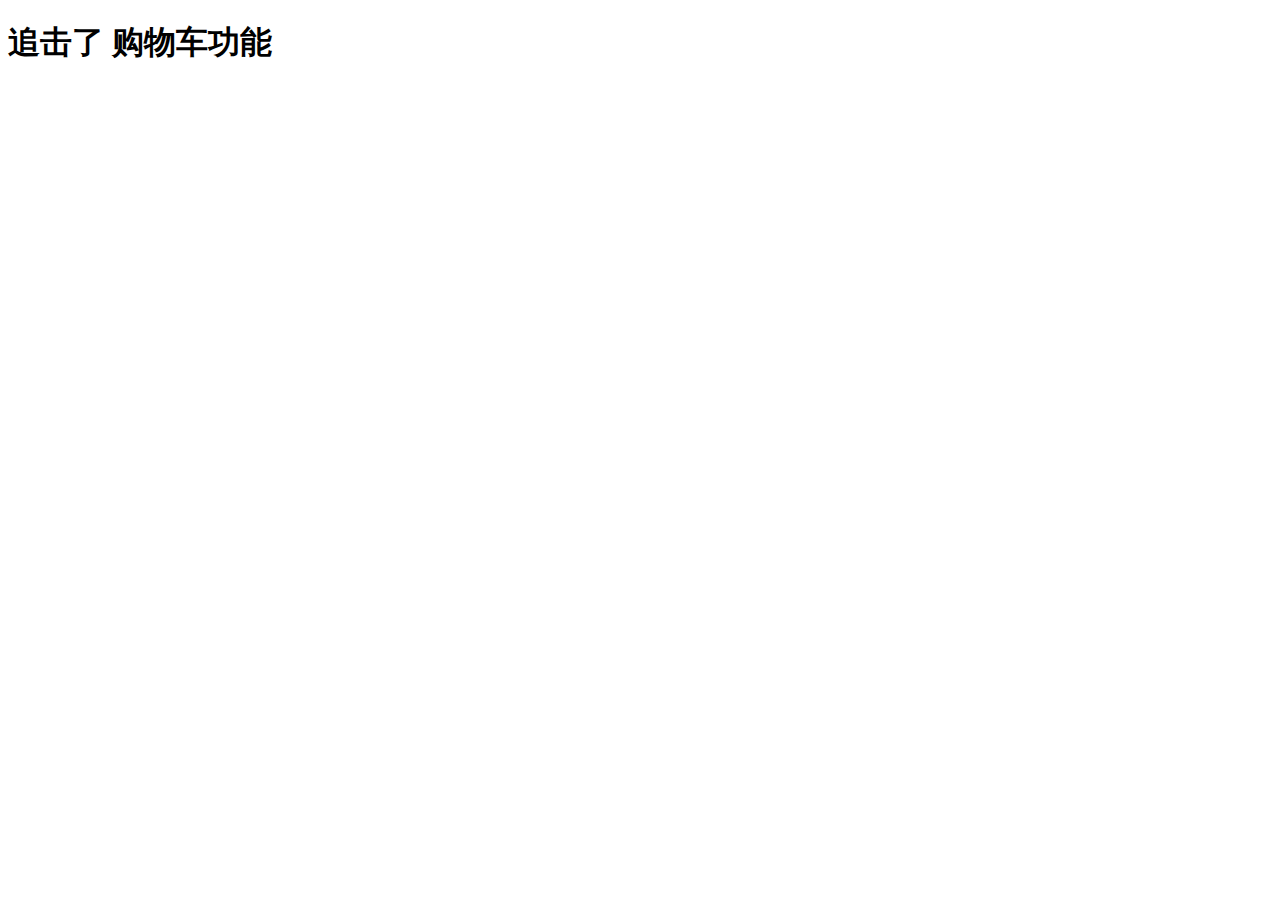
<file: pages/cart.html>
<!DOCTYPE html>
<html lang="en">
<head>
    <meta charset="UTF-8">
    <meta name="viewport" content="width=device-width, initial-scale=1.0">
    <title>Document</title>
</head>
<body>

    <h1> 追击了 购物车功能 </h1>
    
</body>
</html>
</file>
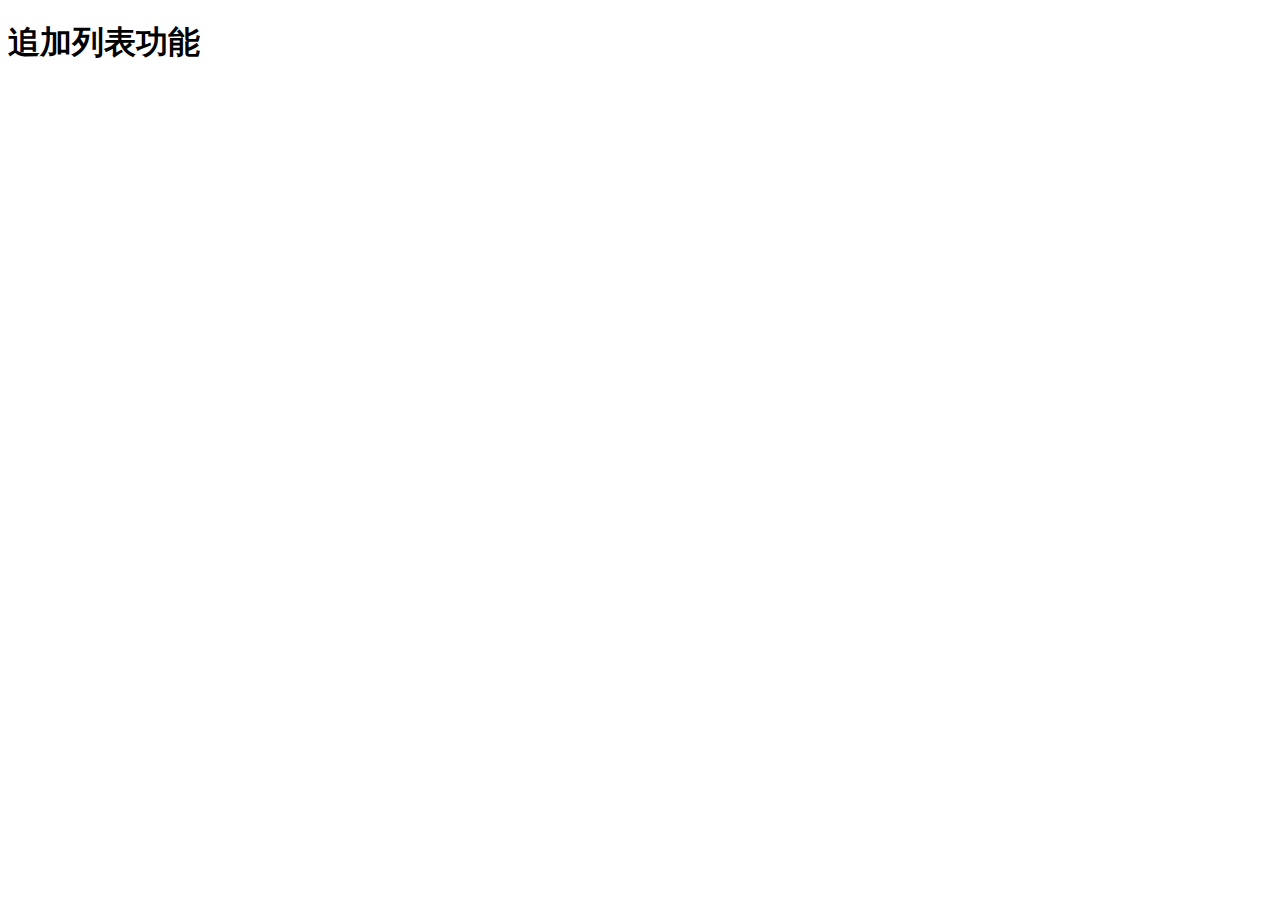
<file: pages/list.html>
<!DOCTYPE html>
<html lang="en">
<head>
    <meta charset="UTF-8">
    <meta name="viewport" content="width=device-width, initial-scale=1.0">
    <title>Document</title>
</head>
<body>
    <h1> 追加列表功能 </h1>


</body>
</html>
</file>
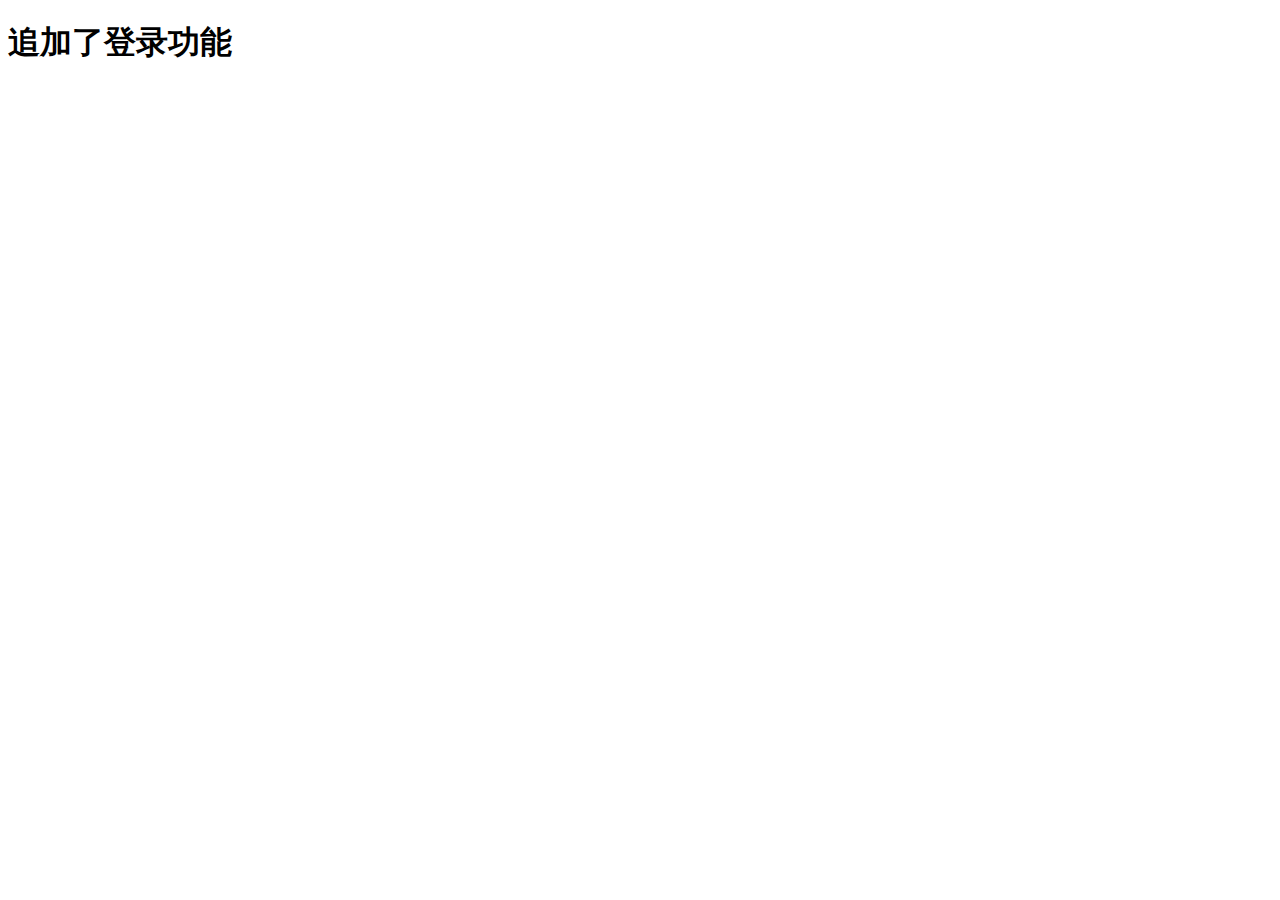
<file: pages/login.html>
<!DOCTYPE html>
<html lang="en">
<head>
    <meta charset="UTF-8">
    <meta name="viewport" content="width=device-width, initial-scale=1.0">
    <title>Document</title>
</head>
<body>

    <h1> 追加了登录功能 </h1>
    
</body>
</html>
</file>
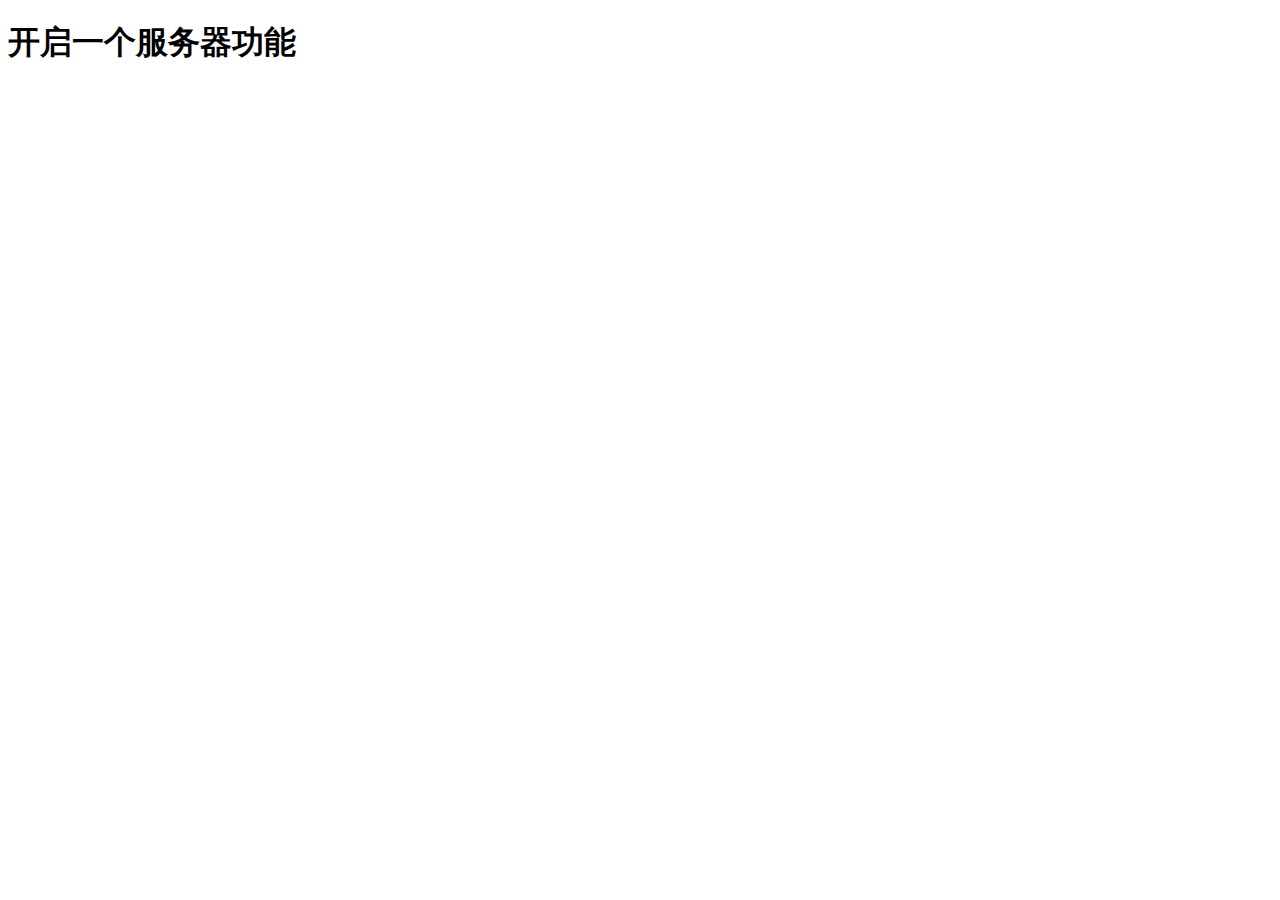
<file: pages/sever.html>
<!DOCTYPE html>
<html lang="en">
<head>
    <meta charset="UTF-8">
    <meta name="viewport" content="width=device-width, initial-scale=1.0">
    <title>Document</title>
</head>
<body>
    
    <h1> 开启一个服务器功能 </h1>

</body>
</html>
</file>
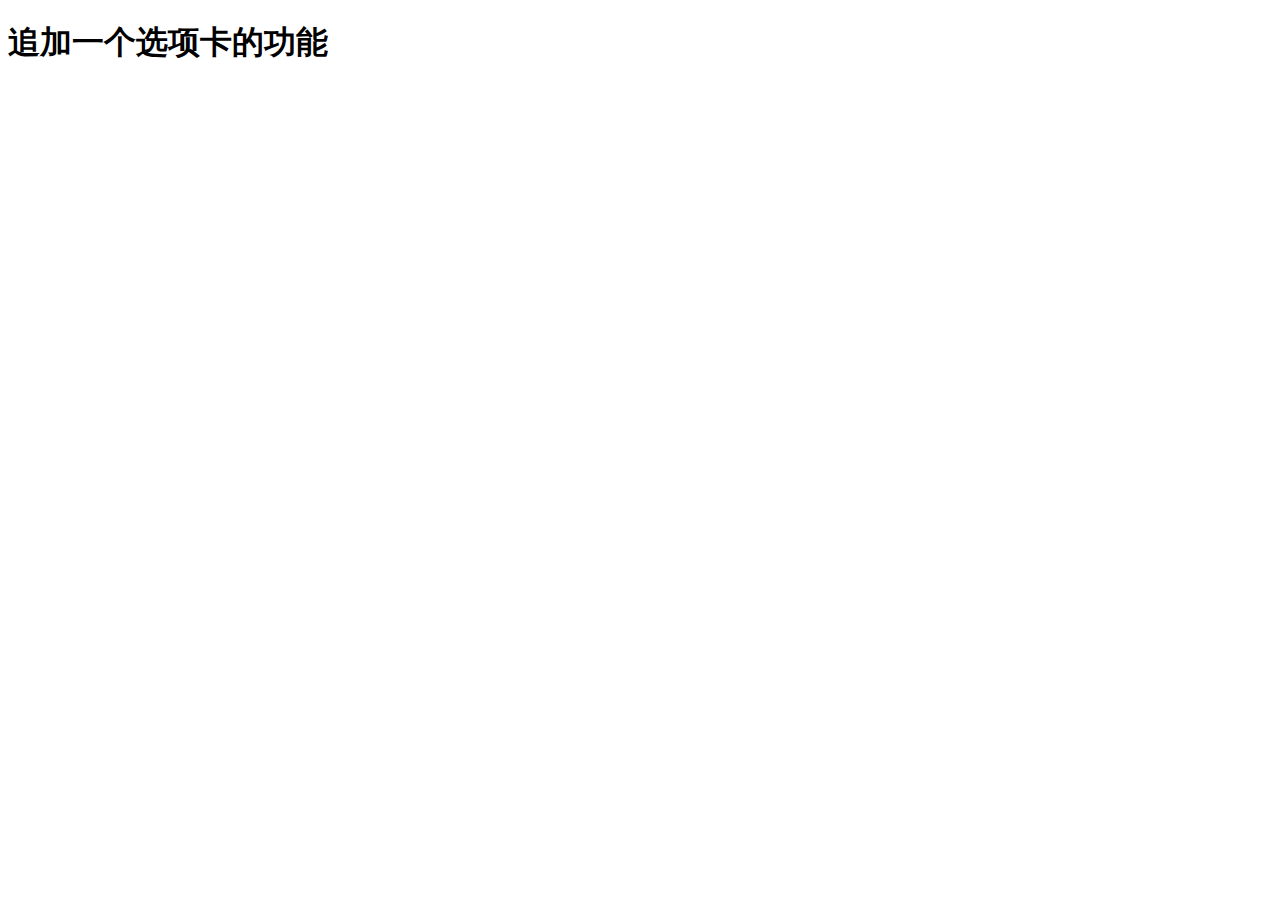
<file: pages/tab.html>
<!DOCTYPE html>
<html lang="en">
<head>
    <meta charset="UTF-8">
    <meta name="viewport" content="width=device-width, initial-scale=1.0">
    <title>Document</title>
</head>
<body>

    <h1> 追加一个选项卡的功能 </h1>
    
</body>
</html>
</file>
